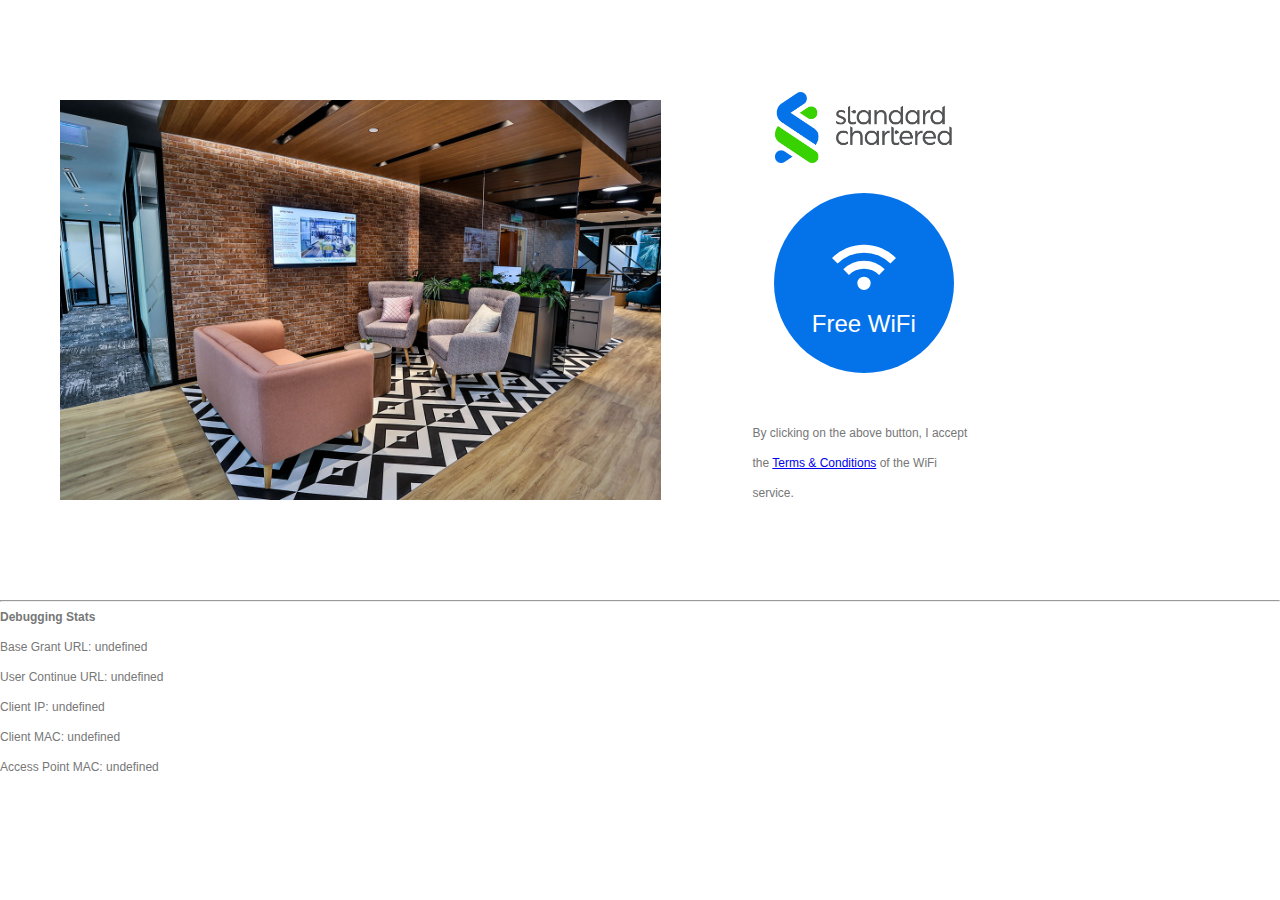
<file: public/index.html>
<!--
This sample web application provides a simple Click-Through Splash page for Cisco Meraki networks.
Usage:
* Configure your Cisco Meraki wireless network with a Click-through splash page.
* Configure the "Custom URL" to point to your webserver that is hosting this HTML file.
* Update the "Walled Garden" with the IP or Domain Name for your webserver and any supporting resources
* Add any additional logic to forward the form data to your preferred service. By default, a simple alert
displays the results of one form entry and then prints the Meraki provided parameters in the the footer. 

Sample URL received from Meraki to this page.
http://localhost:5000/?base_grant_url=https%3A%2F%2Fn143.network-auth.com%2Fsplash%2Fgrant&user_continue_url=http%3A%2F%2Fspeedof.me%2F&node_id=149624922840090&node_mac=88:15:44:60:1c:1a&gateway_id=149624922840090&client_ip=10.255.60.208&client_mac=f4:5c:89:9b:17:67


This is example was written by:
Cory Guynn
www.InternetOfLEGO.com
2016

LICENSE: MIT
"Have Fun!, use and abuse"
-->
<meta name="viewport" content="width=device-width, initial-scale=1.0">
<html>
    <head>
        <link rel="stylesheet" type="text/css" href="./css/style.css">
    </head>
    <div class="main-container login-screen">
      <div class="login-room">
        <img class="room" src="./img/scb-room.jpg"/>
      </div>
      <form id="loginForm" action="#">
        <img class="logo" src="./img/scb-logo.png" width="80%"/></a>
        <fieldset>
          <button type="submit" >
            <svg xmlns="http://www.w3.org/2000/svg" width="1em" height="1em" viewBox="0 0 24 24">
              <path fill="white" d="M12 21q-1.05 0-1.775-.725T9.5 18.5t.725-1.775T12 16t1.775.725t.725 1.775t-.725 1.775T12 21m-5.65-5.65l-2.1-2.15q1.475-1.475 3.463-2.337T12 10t4.288.875t3.462 2.375l-2.1 2.1q-1.1-1.1-2.55-1.725T12 13t-3.1.625t-2.55 1.725M2.1 11.1L0 9q2.3-2.35 5.375-3.675T12 4t6.625 1.325T24 9l-2.1 2.1q-1.925-1.925-4.462-3.012T12 7T6.563 8.088T2.1 11.1" />
            </svg>
            Free WiFi
          </button>
        </fieldset>
        <p>By clicking on the above button, I accept the <a href="#">Terms & Conditions</a> of the WiFi service.</p>
      </form>
    </div>
      <hr>
      <h4>Debugging Stats</h4>
      <p><label>Base Grant URL: </label><label id="baseGrantURL"></label></p>
      <p><label>User Continue URL: </label><label id="userContinueURL"></label></p>
      <p><label>Client IP: </label><label id="clientIP"></label></p>
    <p><label>Client MAC: </label><label id="clientMAC"></label></p>
    <p><label>Access Point MAC: </label><label id="nodeMAC"></label></p>
        
    <script src="./js/meraki.js"></script>
</html>
</file>
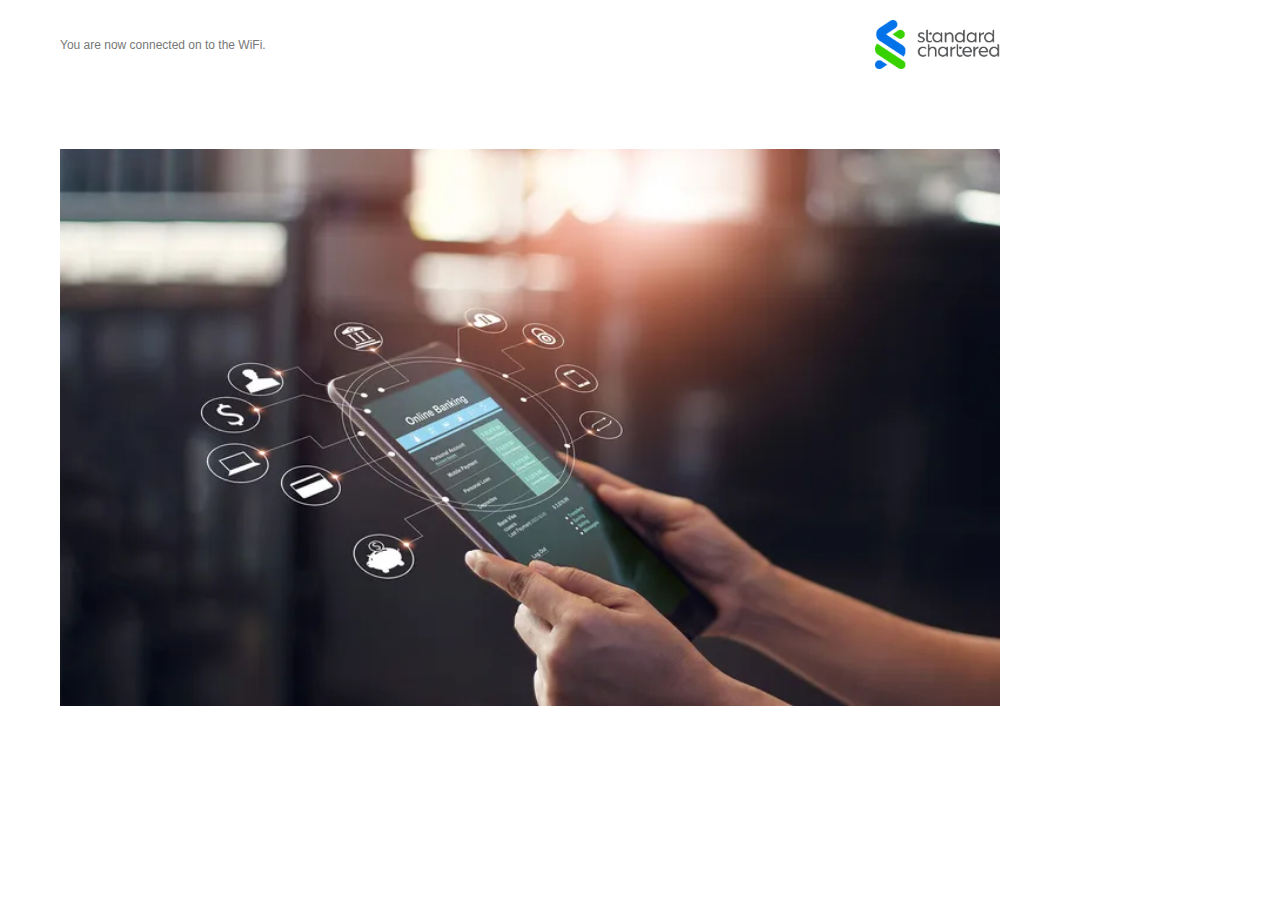
<file: public/thank-you.html>
<meta name="viewport" content="width=device-width, initial-scale=1.0">
<html>
    <head>
        <link rel="stylesheet" type="text/css" href="./css/style.css">
    </head>
    <div class="main-container">
        <div class="thank-header">
            <p>You are now connected on to the WiFi.</p>
            <img class="thank-logo" src="./img/scb-logo.png"/></a>
        </div>
        <div>
            <a href="#"><img src="./img/thank-you.webp" width="100%"/></a>
        </div>
    </div>
</html>
</file>
<file: public/css/style.css>
* {
    margin: 0;
    padding: 0;
    box-sizing: border-box;
    -webkit-box-sizing: border-box;
    -moz-box-sizing: border-box;
    -webkit-font-smoothing: antialiased;
    -moz-font-smoothing: antialiased;
    -o-font-smoothing: antialiased;
    font-smoothing: antialiased;
    text-rendering: optimizeLegibility;
}

body {
    font-family: Helvetica, Arial, sans-serif;
    font-weight: 100;
    font-size: 12px;
    line-height: 30px;
    color: #777;
   
}

.container {
    max-width: 400px;
    width: 80%;
    margin: 0 auto;
    position: relative;
}

#loginForm input[type="text"],
#loginForm input[type="email"],
#loginForm input[type="tel"],
#loginForm input[type="url"],
#loginForm textarea,
#loginForm button[type="submit"] {
    font: 400 12px/16px "Roboto", Helvetica, Arial, sans-serif;
}

#loginForm {
    padding: 25px;
    margin: auto;
    flex: 1 0 0;
    display: flex;
    flex-wrap: wrap;
    justify-content: center;
    gap: 30px;
}

#loginForm h3 {
    display: block;
    font-size: 18px;
    font-weight: 300;
    margin-bottom: 10px;
}

#loginForm h4 {
    margin: 5px 0 15px;
    display: block;
    font-size: 13px;
    font-weight: 400;
}

fieldset {
    border: medium none !important;
    margin: 0 0 10px;
    padding: 0;
}

#loginForm input[type="text"],
#loginForm input[type="email"],
#loginForm input[type="tel"],
#loginForm input[type="url"],
#loginForm textarea {
    width: 100%;
    border: 1px solid #ccc;
    background: #FFF;
    margin: 0 0 5px;
    padding: 10px;
}

#loginForm input[type="text"]:hover,
#loginForm input[type="email"]:hover,
#loginForm input[type="tel"]:hover,
#loginForm input[type="url"]:hover,
#loginForm textarea:hover {
    -webkit-transition: border-color 0.3s ease-in-out;
    -moz-transition: border-color 0.3s ease-in-out;
    transition: border-color 0.3s ease-in-out;
    border: 1px solid #aaa;
}

#loginForm textarea {
    height: 100px;
    max-width: 100%;
    resize: none;
}

#loginForm button[type="submit"] {
    cursor: pointer;
    width: 180px;
    height: 180px;
    border-radius: 50%;
    border: none;
    background: #0473EA;
    color: #FFF;
    margin: 0 0 5px;
    padding: 10px;
    font-size: 24px;
    font-weight: 500;
    display: flex;
    flex-direction: column;
    align-items: center;
    justify-content: center;
    gap: 18px;
}

#loginForm button[type="submit"]:hover {
    -webkit-transition: background 0.3s ease-in-out;
    -moz-transition: background 0.3s ease-in-out;
    transition: background-color 0.3s ease-in-out;
}

#loginForm button[type="submit"]:active {
    box-shadow: inset 0 1px 3px rgba(0, 0, 0, 0.5);
}

.copyright {
    text-align: center;
}

.main-container {
    max-width: 1060px;
    padding: 20px 60px;
}

.thank-header {
    display: flex;
    flex-direction: row;
    justify-content: space-between;
    align-items: center;
    margin-bottom: 80px;
}

#loginForm svg {
    width: 40%;
    height: 40%;
}

.login-screen {
    display: flex;
    align-items: center;
    min-height: 600px;
}

.login-room {
    flex: 3 0 0;
}

.room {
    width: 100%;
    padding-right: 10%;
}

.thank-logo {
    max-width: 125px;
}

#loginForm input:focus,
#loginForm textarea:focus {
    outline: 0;
    border: 1px solid #aaa;
}

::-webkit-input-placeholder {
    color: #888;
}

:-moz-placeholder {
    color: #888;
}

::-moz-placeholder {
    color: #888;
}

:-ms-input-placeholder {
    color: #888;
}
</file>
